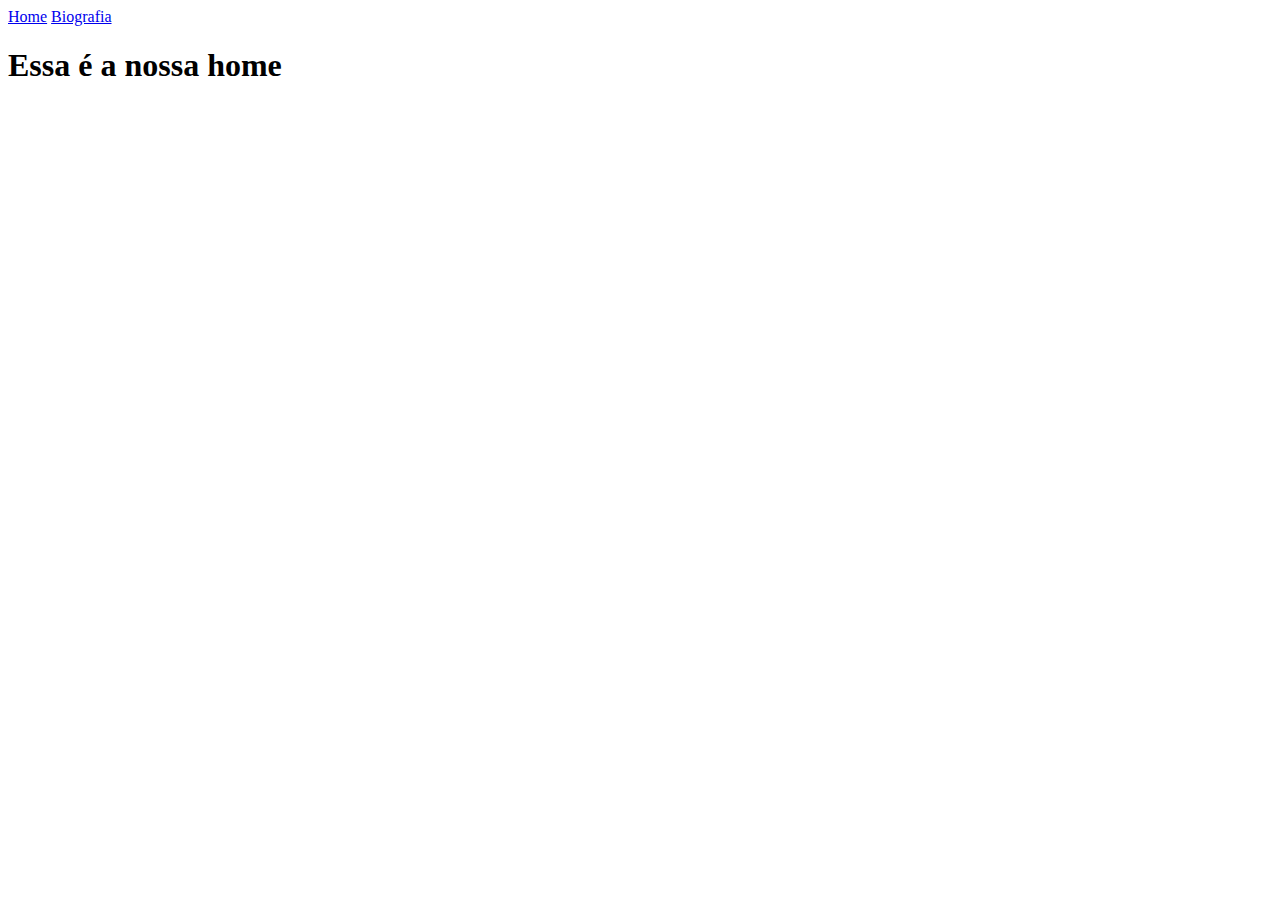
<file: cods-web2pn/index.html>
<!DOCTYPE html>
<html lang="pt-br">
<head>
    <meta charset="UTF-8">
    <meta name="viewport" content="width=device-width, initial-scale=1.0">
    <title>Home</title>
</head>
<body>
    <nav>
        <a href="/index.html">Home</a>
        <a href="/pages/biografia.html">Biografia</a>
    </nav>
    <h1>Essa é a nossa home</h1>
</body>
</html>
</file>
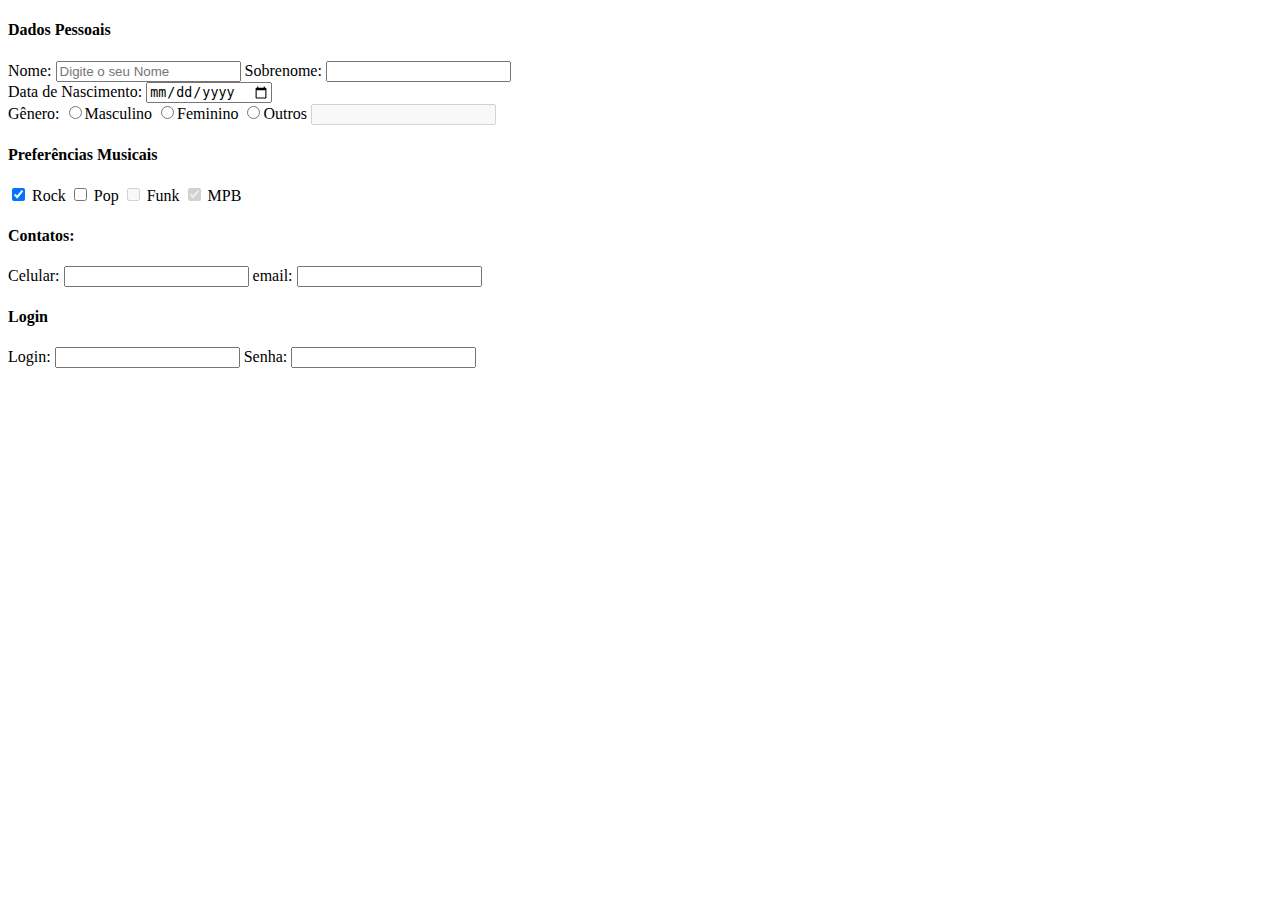
<file: cods-web2pn/pages/formulario.html>
<!DOCTYPE html>
<html lang="pt-br">
<head>
    <meta charset="UTF-8">
    <meta name="viewport" content="width=device-width, initial-scale=1.0">
    <title>Formulário</title>
</head>
<body>
    <form >
       <section>
        <h4>Dados Pessoais</h4>
        <div>
            <label for="nome">Nome: </label>
            <input type="text" name="nome" placeholder="Digite o seu Nome">
            <label for="sobrenome">Sobrenome: </label>
            <input type="text" name="sobrenome">
        </div>
        <div>
            <label for="nascimento">Data de Nascimento: </label>
            <input type="date" name="nascimento" id="">
        </div>
        <div>
            <label for="genero">Gênero: </label>
            <input type="radio" name="genero" id="">Masculino
            <input type="radio" name="genero" id="">Feminino
            <input type="radio" name="genero" id="">Outros
            <input type="text" name="genero" id="" disabled>
        </div>
       </section>
       <section>
        <h4>Preferências Musicais</h4>
        <input type="checkbox" name="" id="" checked> Rock
        <input type="checkbox" name="" id=""> Pop
        <input type="checkbox" name="" id="" disabled> Funk
        <input type="checkbox" name="" id="" checked disabled> MPB
       </section>
       <section>
        <h4>Contatos: </h4>
        <label for="celular">Celular: </label>
        <input type="number" name="celular" id="">
        <label for="email">email: </label>
        <input type="email" name="name" id="">
       </section>
       <section>
        <h4>Login</h4>
        <label for="login">Login: </label>
        <input type="text" name="login">
        <label for="senha">Senha: </label>
        <input type="password" name="senha" id="">
       </section>

    </form>
</body>
</html>
</file>
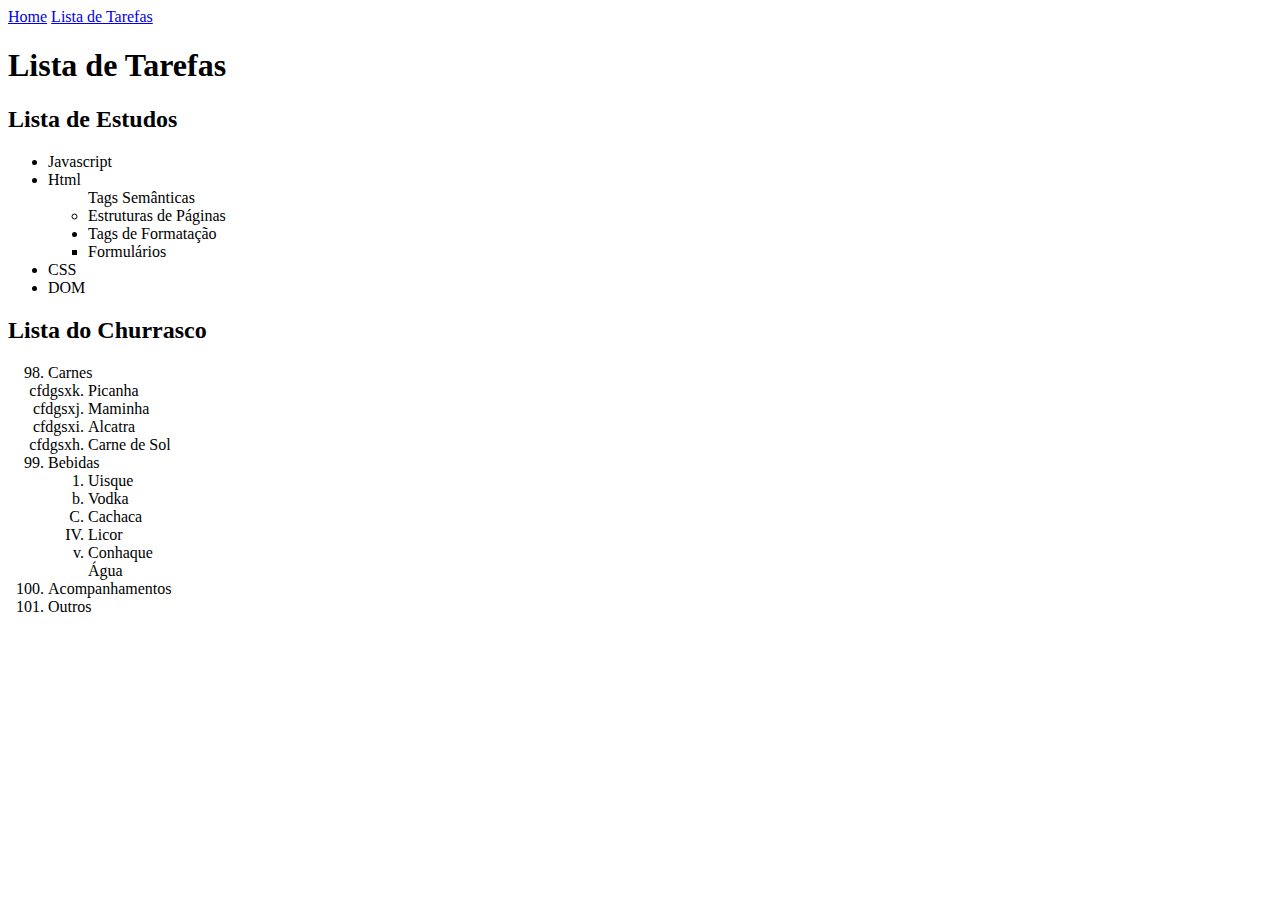
<file: cods-web2pn/pages/listasDeTarefas.html>
<!DOCTYPE html>
<html lang="pt-br">
<head>
    <meta charset="UTF-8">
    <meta name="viewport" content="width=device-width, initial-scale=1.0">
    <title>Lista de Tarefas</title>
</head>
<body>
    <nav>
        <a href="/index.html">Home</a>
        <a href="/pages/listaDeTarefas.html">Lista de Tarefas</a>
    </nav>
    <main>
        <h1>Lista de Tarefas</h1>
        <section>
            <h2>Lista de Estudos</h2>
            <ul>
                <li>Javascript</li>
                <li>Html
                    <ul type ="">
                        <li type="none">Tags Semânticas</li>
                        <li type="circle">Estruturas de Páginas</li>
                        <li type="disc">Tags de Formatação</li>
                        <li type="square">Formulários</li>
                    </ul>
                </li>
                <li>CSS</li>
                <li>DOM</li>
            </ul>
        </section>
        <section>
            <h2>Lista do Churrasco</h2>
            <ol start="98">
                <li>Carnes
                    <ol reversed type="a" start="999999999">
                        <li>Picanha</li>
                        <li>Maminha</li>
                        <li>Alcatra</li>
                        <li>Carne de Sol</li>
                    </ol>
                </li>
                <li>Bebidas
                    <ol>
                        <li type="1">Uisque</li>
                        <li type="a">Vodka</li>
                        <li type="A">Cachaca</li>
                        <li type="I">Licor</li>
                        <li type="i">Conhaque</li>
                        <li type="none">Água</li>
                    </ol>
                </li>
                <li>Acompanhamentos</li>
                <li>Outros</li>
            </ol>
        </section>
        
    </main>
</body>
</html>
</file>
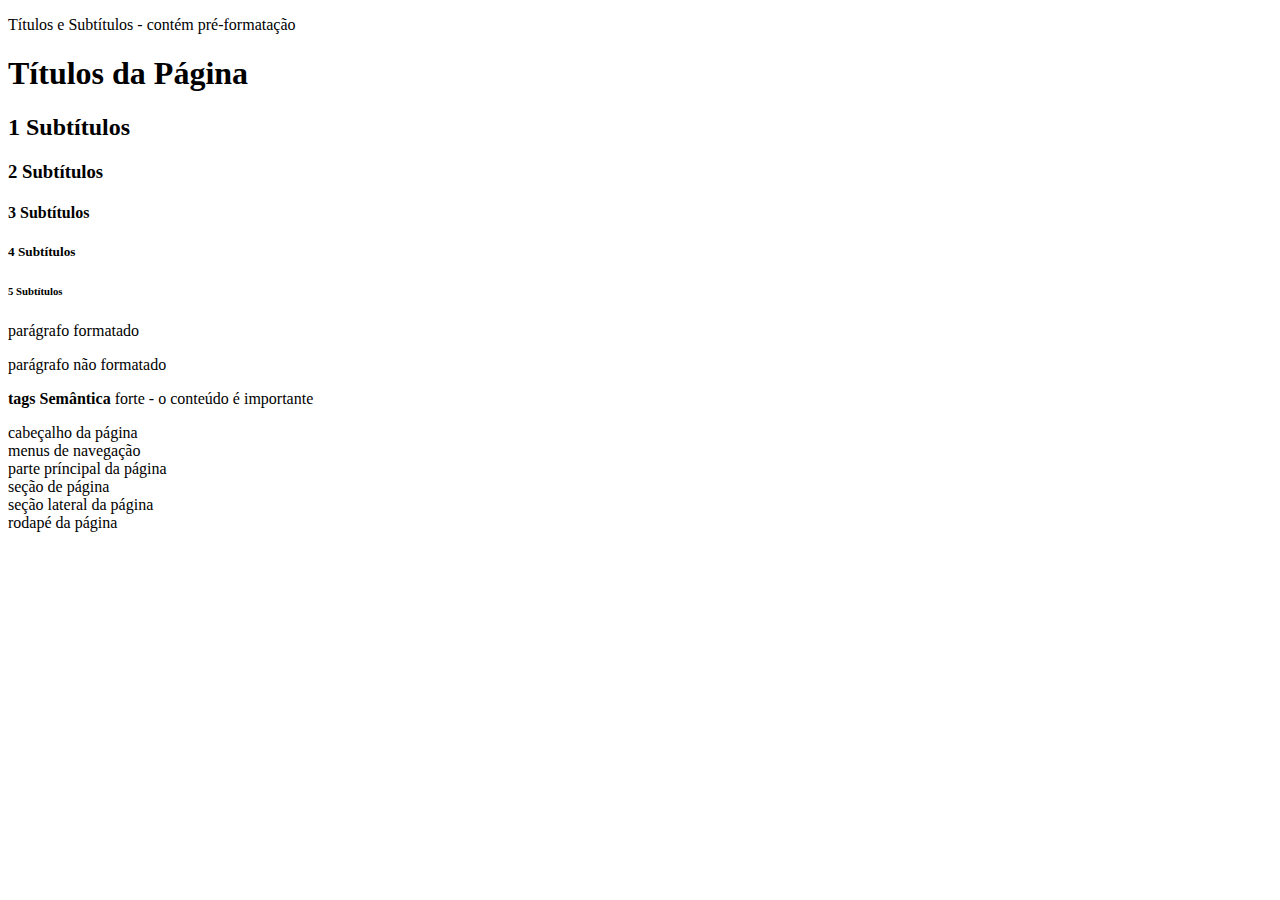
<file: cods-web2pn/pages/paginaSemantica.html>
<!DOCTYPE html>
<html lang="pt-br">
<head>
  <meta charset="UTF-8">
  <meta name="viewport" content="width=device-width, initial-scale=1.0">
  <title>Página Semântica</title>
</head>
<body>
  
  <p>Títulos e Subtítulos - contém pré-formatação</p>
  <h1>Títulos da Página</h1> <!--podem haver vários em uma página-->
  <h2>1 Subtítulos</h2> <!--podem haver vários em uma página-->
  <h3>2 Subtítulos</h3>
  <h4>3  Subtítulos</h4>
  <h5>4 Subtítulos</h5>
  <h6>5 Subtítulos</h6>
  <p>parágrafo formatado</p>
  <span>parágrafo não formatado</span>
  <p><strong>tags Semântica</strong> forte - o conteúdo é importante</p>
<header>cabeçalho da página</header>
<nav>menus de navegação</nav>
<main>parte príncipal da página</main>
<section>seção de página</section>
<aside>seção lateral da página</aside>
<footer>rodapé da página</footer>
</body>
</html>
</file>
